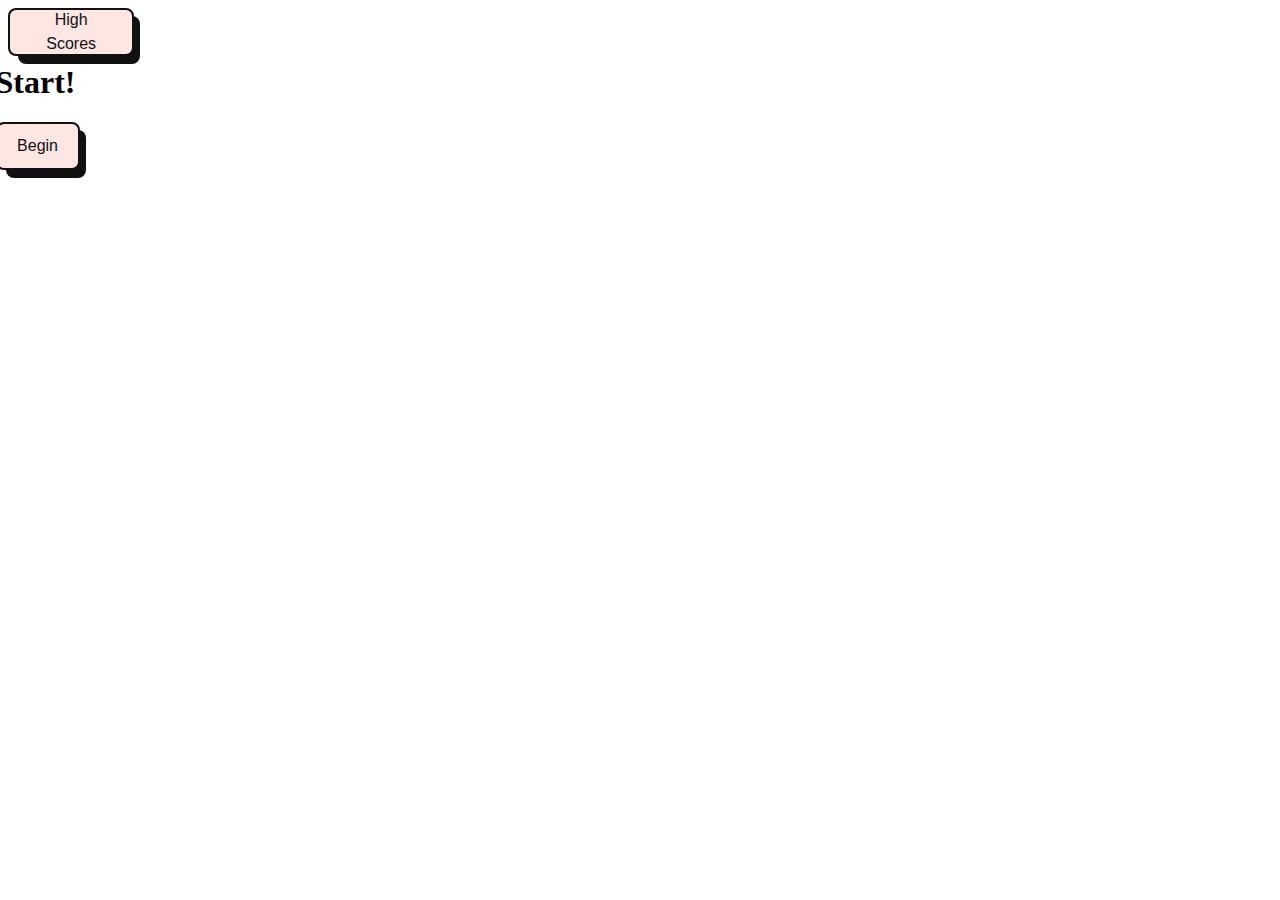
<file: main.html>
<!DOCTYPE html>
<html lang="en">
<head>
    <meta charset="UTF-8">
    <meta http-equiv="X-UA-Compatible" content="IE=edge">
    <meta name="viewport" content="width=device-width, initial-scale=1.0">
    <!-- Stylesheet for css -->
    <link href="./assets/style.css" rel="stylesheet">
    <title>Quiz App</title>
</head>
<!-- Main components of main page -->
<body>
    <a href="/scores/scores.html" id="score-btn" class="btn"> High Scores</a>
    <div class="container">
        <div id="main" class="flex-column flex-center">
            <h1>Start!</h1>
            <a href="/quiz/quiz.html" class="btn">Begin</a>
        </div>
    </div>
</body>
</html>
</file>
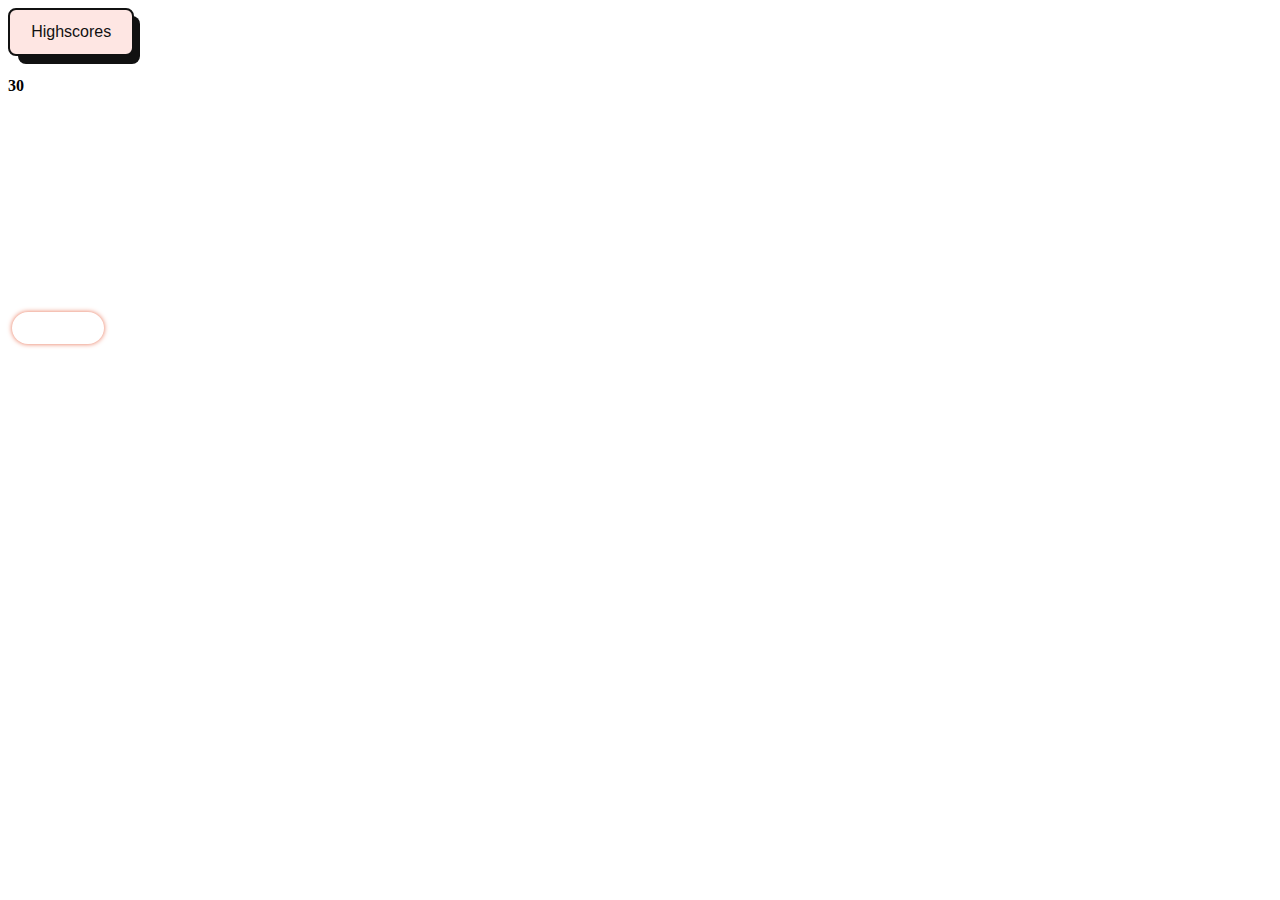
<file: quiz/quiz.html>
<!DOCTYPE html>
<html lang="en">
<head>
    <meta charset="UTF-8">
    <meta http-equiv="X-UA-Compatible" content="IE=edge">
    <meta name="viewport" content="width=device-width, initial-scale=1.0">
    <!-- css links -->
    <link rel="stylesheet" href="./quiz.css">
    <link rel="stylesheet" href="../assets/style.css">
    <title>Quiz</title>
    
</head>
<body>
    <!-- Highscore button -->
    <a href="../scores/scores.html" id="score-btn" class="btn">Highscores</a>
    <!-- Timer -->
    <h4>Time</h4>
    <p id="score"></p>
    <!-- Quiz box in the middle of the page -->
    <div class="container">
        <div id="game" class="justify-center flex-column">
            <p>Question</p>
            <h1 id="question">Here is a question</h1>
            <!-- Choice A/1 -->
            <div class="options">
                <p class="prefix">A</p>
                <p class="options" data-option="1"></p>
            </div>
            <!-- Choice 2/B -->
            <div class="options">
                <p class="prefix">B</p>
                <p class="options" data-option="2"></p>
            </div>
            <!-- Choice 3/C -->
            <div class="options">
                <p class="prefix">C</p>
                <p class="options" data-option="3"></p>
            </div>
            <!-- Choice 4/D -->
            <div class="options">
                <p class="prefix">D</p>
                <p class="options" data-option="4"></p>
            </div>
            <!-- Progress bar to show how far you are throughout the quiz -->
            <div class="progress_container">
                <div class="progress-bar__container">
                  <div class="progress-bar">
                    <span class="progress-bar__text">You Finished!</span>
                  </div>
                </div>
              </div>
            </div>
        </div>
        <script src="/quiz/quiz.js"></script>
    </body>
</html>
</file>
<file: assets/style.css>
.flex column{
  display: flex;
  flex-direction: column;
}
.flex center {
  justify-content: center;
  align-items: center;
}
.container {
  width: 100px;
  height: 100px;
  display: flex;
  align-items: center;
  justify-content: center;

}
/* Button properties */
.btn {
  align-items: center;
  background-color: #fee6e3;
  border: 2px solid #111;
  border-radius: 8px;
  box-sizing: border-box;
  color: #111;
  cursor: pointer;
  display: flex;
  font-family: Inter,sans-serif;
  font-size: 16px;
  height: 48px;
  justify-content: center;
  line-height: 24px;
  max-width: 10%;
  padding: 0 25px;
  position: relative;
  text-align: center;
  text-decoration: none;
  user-select: none;
  -webkit-user-select: none;
  touch-action: manipulation;
}

.btn:after {
  background-color: #111;
  border-radius: 8px;
  content: "";
  display: block;
  height: 48px;
  left: 0;
  width: 100%;
  position: absolute;
  top: -2px;
  transform: translate(8px, 8px);
  transition: transform .2s ease-out;
  z-index: -1;
}

.btn:hover:after {
  transform: translate(0, 0);
}

.btn:active {
  background-color: #ffdeda;
  outline: 0;
}

.btn:hover {
  outline: 0;
}

@media (min-width: 768px) {
  .btn {
    padding: 0 40px;
  }
}
/* Button styling from https://getcssscan.com/css-buttons-examples */
</file>
<file: quiz/quiz.css>
/* Progress bar section */
.progress_container {
    display: flex;
    justify-content: center;
    align-items: center;
    height: 100vh;
    width: 100%;
  }
  
  .progress-bar__container {
    width: 80%;
    height: 2rem;
    border-radius: 2rem;
    position: relative;
    overflow: hidden;
    transition: all 0.5s;
    will-change: transform;
    box-shadow: 0 0 5px #e76f51;
  }
  
  .progress-bar {
    position: absolute;
    height: 100%;
    width: 100%;
    content: "";
    background-color: #e76f51;
    top:0;
    bottom: 0;
    left: -100%;
    border-radius: inherit;
    display: flex;
    justify-content: center;
    align-items:center;
    color: white;
    font-family: sans-serif;
  }
  
  .progress-bar__text {
    display: none;
  }
</file>
